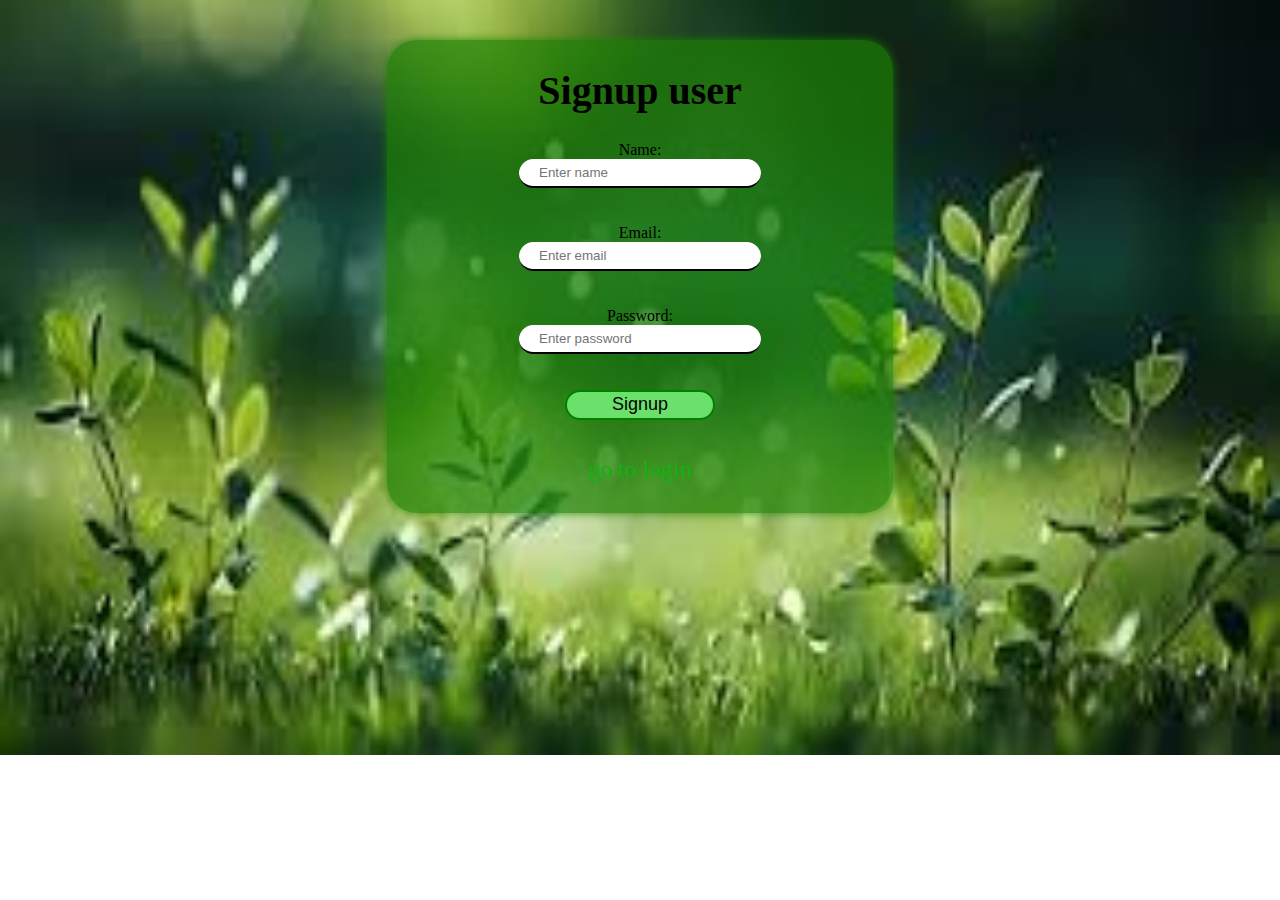
<file: index.html>
<!DOCTYPE html>
<html lang="en">

<head>
    <meta charset="UTF-8">
    <meta http-equiv="X-UA-Compatible" content="IE=edge">
    <meta name="viewport" content="width=device-width, initial-scale=1.0">
   
<link rel="shortcut icon" type="x-icon" href="./right-to-bracket-solid.svg">
    <link rel="stylesheet" href="style.css">
    <title> sign up  </title>
</head>

<body>
    <center>
        <div id="ghj">
            <h1>Signup user</h1>
            <label>
                Name:
                
                <input type="text" id="name" class="aas" placeholder="Enter name">
            </label>
            <br>
            <br>
            <label>
                Email:
                
                <input type="email" id="email" class="aas" placeholder="Enter email">
            </label>
            <br>
            <br>
            <label>
                Password:

                <input type="password" id="password" class="aas" placeholder="Enter password">
            </label>
            <br>
            <br>
            <button id="ssd" onclick="signup()">Signup</button>
       <br>
       <br>
            <a id="wwe" href="login.html">go to login</a>
        </div>
    </center>
    <script src="app.js"></script>
</body>

</html>
</file>
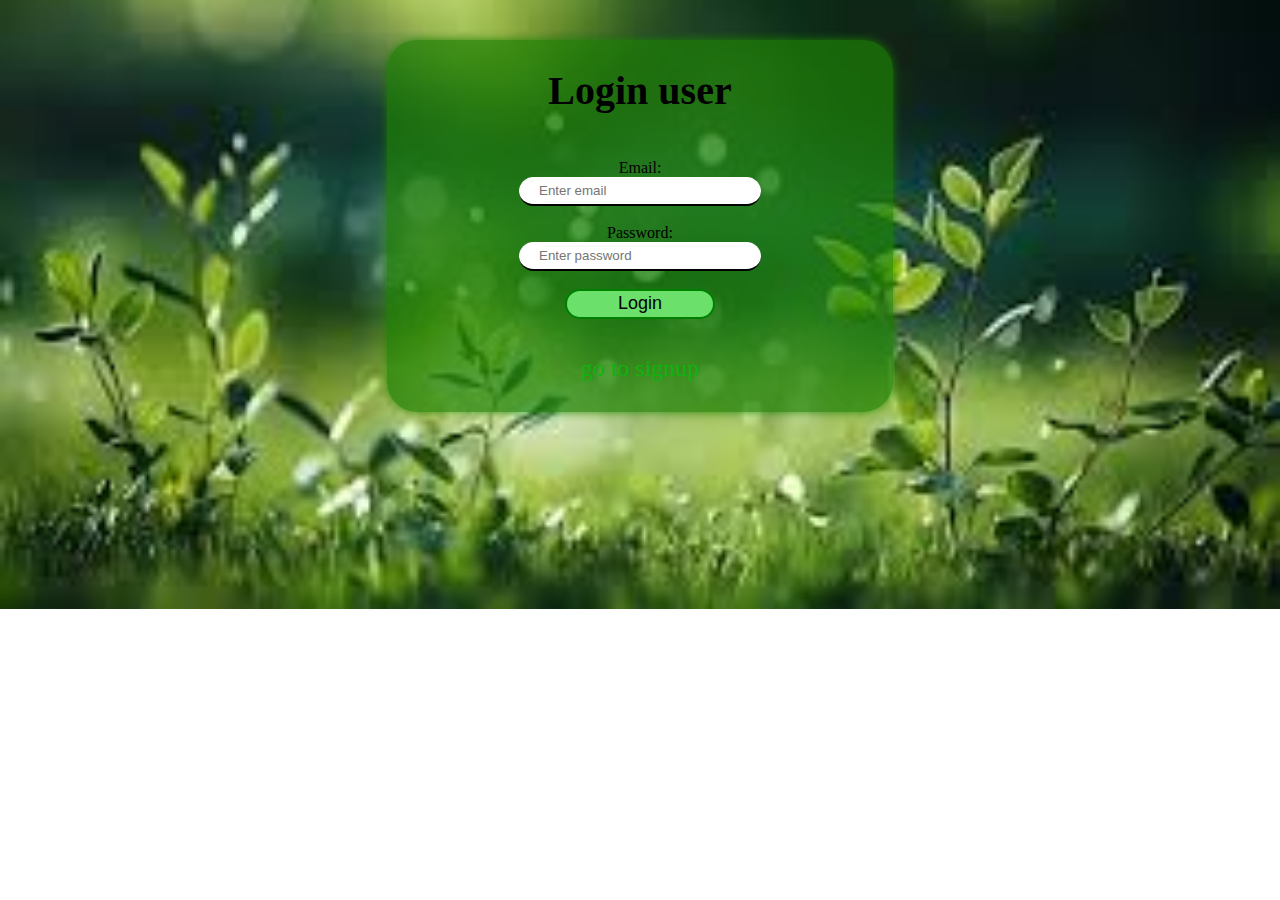
<file: login.html>
<!DOCTYPE html>
<html lang="en">

<head>
    <meta charset="UTF-8">
    <meta http-equiv="X-UA-Compatible" content="IE=edge">
    <meta name="viewport" content="width=device-width, initial-scale=1.0">
    <link rel="shortcut icon" type="x-icon" href="./right-to-bracket-solid.svg">
    <link rel="stylesheet" href="style.css">
    <title>login</title>
</head>

<body>
    <center>
        <div id="ghj">
            <h1>Login user</h1>
            <br>

            <label>
                Email:

                <input type="email" id="email" class="aas" placeholder="Enter email">
            </label>
            <br>

            <label>
                Password:

                <input type="password" id="password" class="aas" placeholder="Enter password">
            </label>
            <br>

            <button id="ssd" onclick="login()">Login</button>
            <br>
            <br>
            <a id="wwe" href="signup.html">go to signup</a>

        </div>

    </center>
    <script src="app.js"></script>
</body>

</html>
</file>
<file: style.css>
body {
    background-image: url('./images.jpg');
    background-repeat: no-repeat;
    background-size: 100% 190%;
    background-position: center;

}

h1 {
    font-size: 40px;
    font-family: cursive;
}

#ghj {
    display: flex;
    flex-direction: column;
    width: 40%;
    text-align: center;
    justify-content: center;
    margin-top: 40px;
    background-color: rgba(29, 128, 4, 0.7);
    box-shadow: 0 0 10px rgba(29, 128, 4, 0.865);
    align-items: center;
    border-radius: 30px;
    font-family: cursive;
    padding-bottom: 30px;
}

#ssd {
    width: 150px;
    height: 30px;
    text-align: center;
    border: none;
    border-radius: 40px;
    background-color: rgb(107, 225, 107);
    border: 2px solid green;
    font-size: large;
}

#ssd:hover {
    background-color: rgb(15, 179, 15);
    color: white;

}

.aas {
    display: flex;
    border-right: none;
    border-left: none;
    border-top: none;
    border-bottom: 2px solid black;
    border-radius: 20px;
    width: 220px;
    height: 25px;
    padding-left: 20px;
}

#wwe {
    display: flex;
    font-size: x-large;
    text-decoration: none;
    color: rgb(15, 179, 15);

}

center {
    display: block;
    text-align: -webkit-center;
    unicode-bidi: isolate;
}


@media (max-width : 620px) {
    #ghj {
        width: 90%;
        height: 90%;
    }

    h1 {
        font-size: 30px;

    }

}

@media (max-width:1024px) {
    body {
        height: 100%;
        width: 100%;
    }
}
</file>
